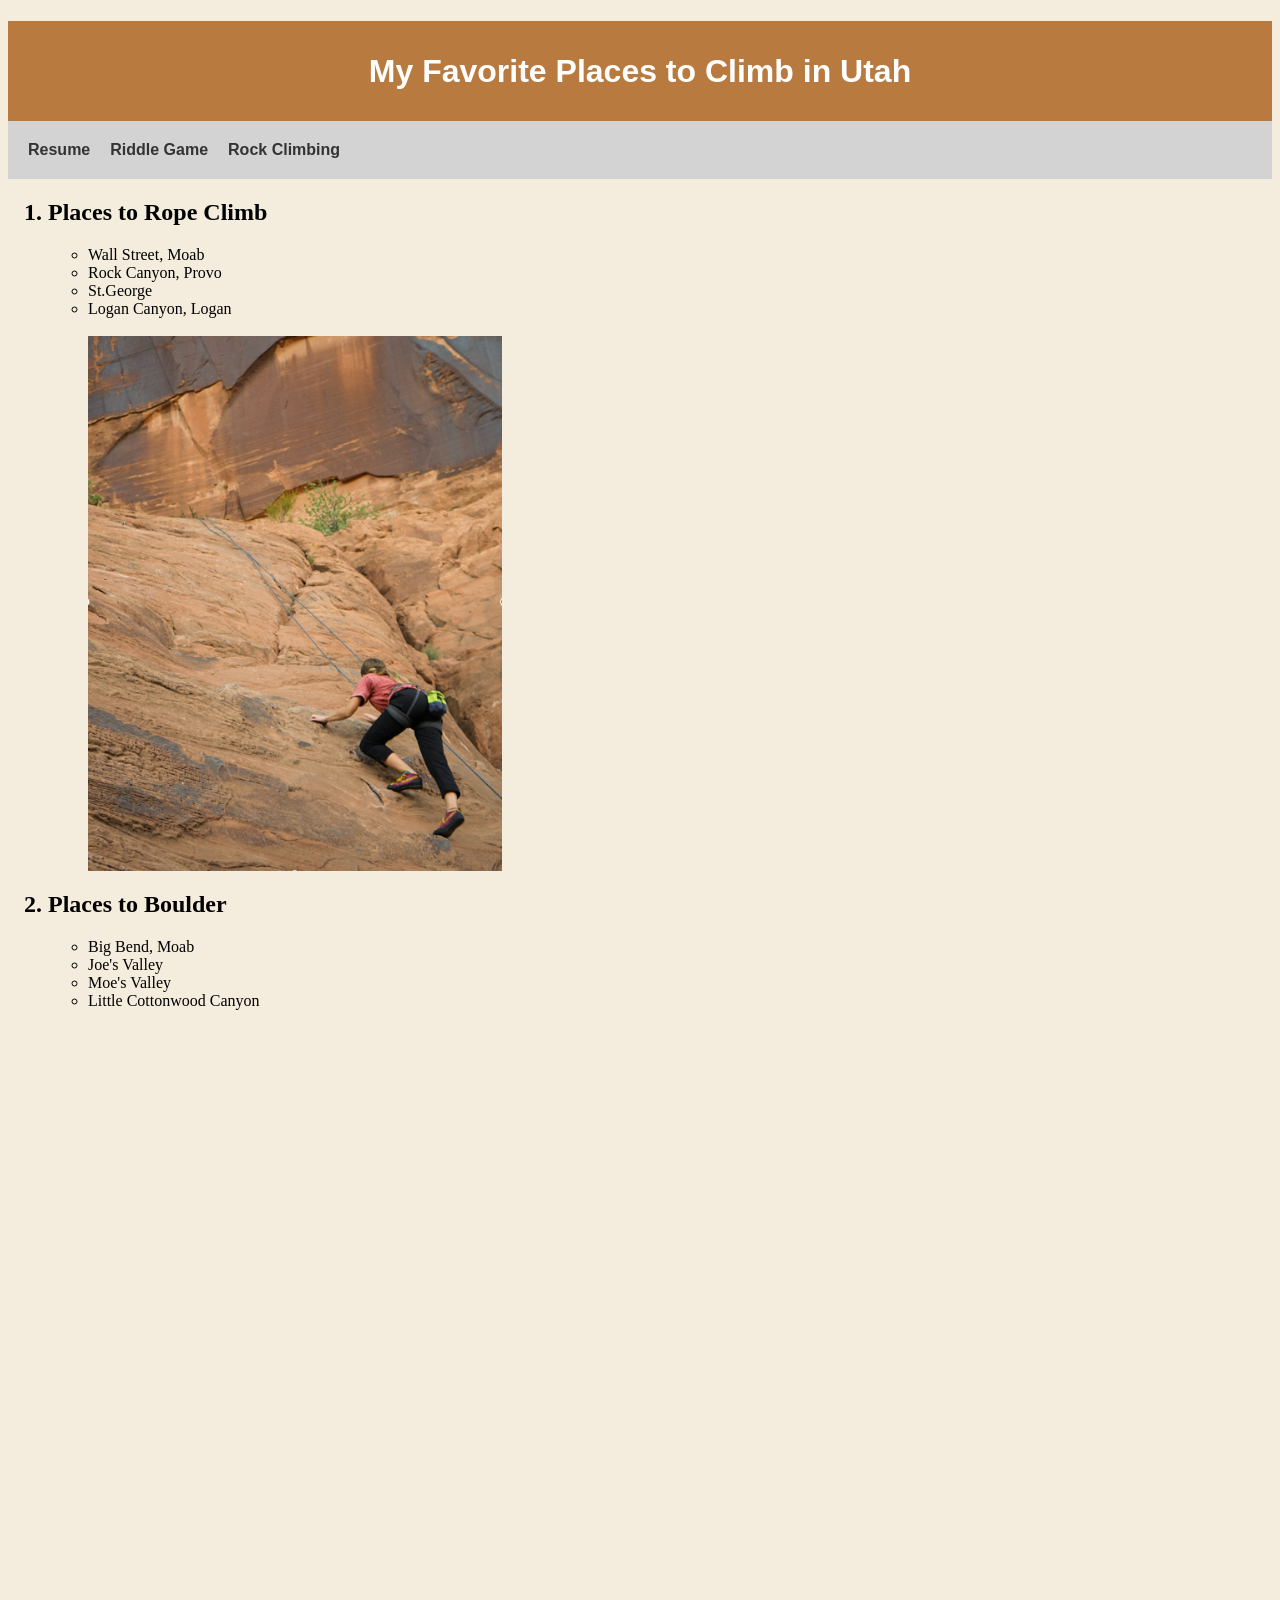
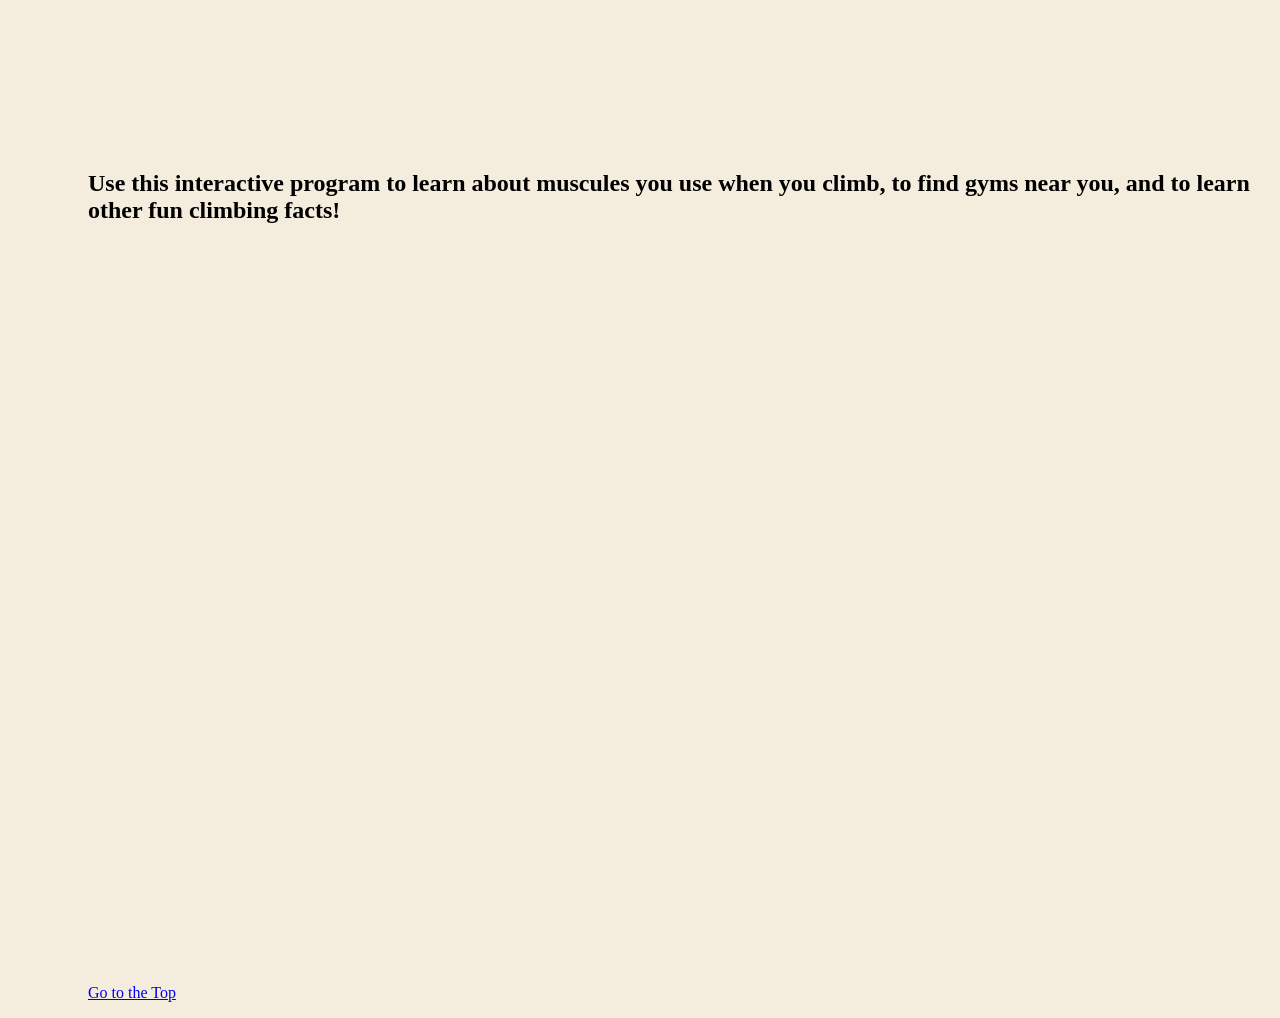
<file: index.html>
<!DOCTYPE html>
<html lang="en">
<head>
    <meta charset="UTF-8">
    <meta name="viewport" content="width=device-width, initial-scale=1.0">
    <title>Rock Climbing</title>
    <link rel="stylesheet" href="css/mystyles.css">
</head>
<body>
    <div class= "common header">
        <h1 id="top">My Favorite Places to Climb in Utah</h1>
    </div>
    <nav class="common">
        <a href ="resume.html">Resume</a>
        <a href="ai.html">Riddle Game</a>
        <a href="#">Rock Climbing</a>
    </nav>
    <ol>
    <h2>
        <li>Places to Rope Climb</li>
    </h2>
    <ul>
        <li>Wall Street, Moab</li>
        <li>Rock Canyon, Provo</li>
        <li>St.George</li>
        <li>Logan Canyon, Logan</li>
    <br>
    <!-- <p style="font-weight: bold;">Climbing on Wall Street in Moab</p> -->
    <img src="assets/img/WallStreet2.png" alt="Climbing on Wall Street" 
    <br>
    </ul>
    <h2>
        <li> Places to Boulder</li>
    </h2>
    <ul>
        <li>Big Bend, Moab</li>
        <li>Joe's Valley</li>
        <li>Moe's Valley</li>
        <li>Little Cottonwood Canyon</li>
   
    <br>
    <iframe width="560" height="315" 
        src="https://www.youtube.com/embed/U3lGhqD9ONI" 
        allowfullscreen>
    </iframe>
    <br><br><br><br>
    <h2>Use this interactive program to learn about muscules you use when you climb, to find gyms near you, and to learn other fun climbing facts!</h2> 
    <div class='tableauPlaceholder' style='width:100%; height:650px;'>
        <object class='tableauViz' width='100%' height='650'>
            <param name='host_url' value='https://public.tableau.com/' />
            <param name='path' value='views/RockClimbingWellness/Dashboard2' />
            <param name='embed_code_version' value='3' />
            <param name='toolbar' value='yes' />
        </object>
    </div> 

<script src='https://public.tableau.com/javascripts/api/viz_v1.js'></script>
    
     <br><br><br><br><br>
     <a href="#top" >Go to the Top</a>
</body>
</html>
</file>
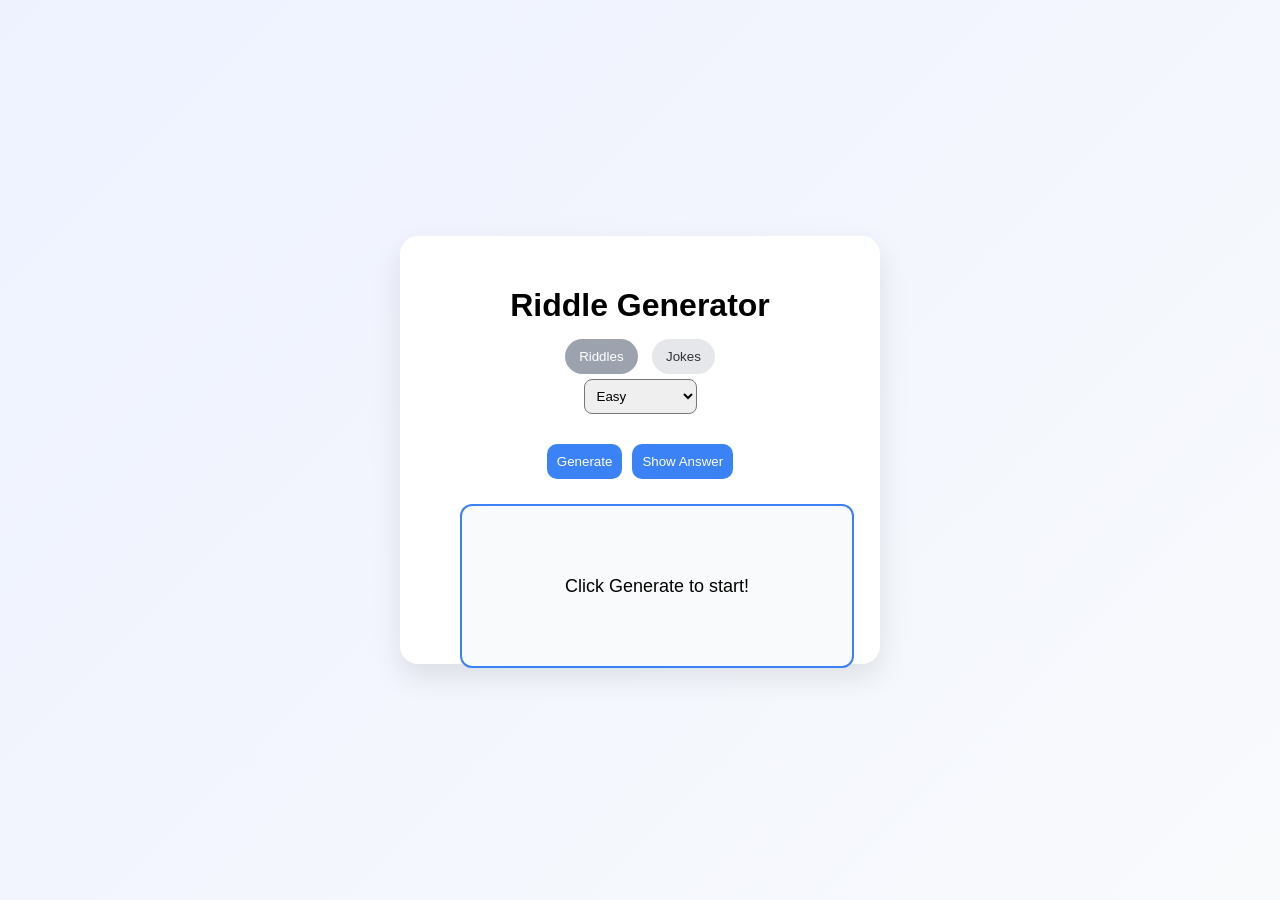
<file: ai.html>
<!DOCTYPE html>
<html lang="en">
<head>
<meta charset="UTF-8">
<meta name="viewport" content="width=device-width, initial-scale=1.0">
<title>Riddle & Joke Generator</title>

<style>
body {
    font-family: 'Segoe UI', sans-serif;
    background: linear-gradient(135deg, #eef2ff, #f8fafc);
    display: flex;
    justify-content: center;
    align-items: center;
    height: 100vh;
    margin: 0;
}

.container {
    background: white;
    padding: 30px;
    border-radius: 18px;
    box-shadow: 0 12px 30px rgba(0,0,0,0.1);
    width: 420px;
    text-align: center;
}

h1 {
    margin-bottom: 10px;
}

/* MODE BUTTONS (GRAY) */
.mode-buttons button {
    padding: 10px 14px;
    margin: 5px;
    border-radius: 20px;
    border: none;
    cursor: pointer;
    background: #e5e7eb;
    color: #333;
    transition: 0.2s;
}

.mode-buttons button:hover {
    background: #d1d5db;
}

.mode-buttons button.active {
    background: #9ca3af;
    color: white;
}

/* SELECT */
select {
    padding: 8px;
    border-radius: 8px;
    margin-bottom: 15px;
}

/* BUTTONS (SAME COLOR) */
.button-row {
    display: flex;
    justify-content: center;
    gap: 10px;
    margin-top: 15px;
}

.main-btn {
    background: #3b82f6;
    color: white;
    border: none;
    padding: 10px;
    border-radius: 10px;
    cursor: pointer;
    transition: 0.2s;
}

.main-btn:hover {
    background: #2563eb;
}

/* FLIP CARD (CENTERED) */
.flip-card {
    display: flex;
    justify-content: center;
    margin-top: 25px;
    perspective: 1000px;
}

.flip-inner {
    position: relative;
    width: 100%;
    max-width: 360px;
    height: 130px;
    transition: transform 0.6s;
    transform-style: preserve-3d;
}

.flip-inner.flipped {
    transform: rotateY(180deg);
}

.card {
    position: absolute;
    width: 100%;
    height: 100%;
    border-radius: 12px;
    display: flex;
    align-items: center;
    justify-content: center;
    padding: 15px;
    backface-visibility: hidden;
    font-size: 18px;
    text-align: center;
}

.front {
    background: #f9fafb;
    border: 2px solid #3b82f6;
}

.back {
    background: #eef2ff;
    border: 2px solid #3b82f6;
    transform: rotateY(180deg);
    font-weight: bold;
}
</style>
</head>

<body>

<div class="container">
    <h1 id="title">Riddle Generator</h1>

    <div class="mode-buttons">
        <button onclick="setMode('riddle')" id="riddleBtn" class="active">Riddles</button>
        <button onclick="setMode('joke')" id="jokeBtn">Jokes</button>
    </div>

    <div id="difficultyContainer">
        <select id="difficulty">
            <option value="easy">Easy</option>
            <option value="intermediate">Intermediate</option>
            <option value="hard">Hard</option>
        </select>
    </div>

    <div class="button-row">
        <button class="main-btn" onclick="generateContent()">Generate</button>
        <button class="main-btn" onclick="flipCard()">Show Answer</button>
    </div>

    <!-- FLIP CARD -->
    <div class="flip-card">
        <div class="flip-inner" id="card">
            <div class="card front" id="front">Click Generate to start!</div>
            <div class="card back" id="back"></div>
        </div>
    </div>
</div>

<script>
let mode = "riddle";

// DATA
const riddles = {
    easy: [
        { q: "What has to be broken before you can use it?", a: "An egg" },
        { q: "What has hands but can’t clap?", a: "A clock" }
    ],
    intermediate: [
        { q: "I speak without a mouth and hear without ears. What am I?", a: "An echo" }
    ],
    hard: [
        { q: "What disappears as soon as you say its name?", a: "Silence" }
    ]
};

const jokes = [
    { setup: "Why don’t skeletons fight each other?", punchline: "They don’t have the guts." },
    { setup: "Why did the scarecrow win an award?", punchline: "Because he was outstanding in his field." }
];

// MODE SWITCH
function setMode(selected) {
    mode = selected;
    resetCard();

    document.getElementById("riddleBtn").classList.toggle("active", selected === "riddle");
    document.getElementById("jokeBtn").classList.toggle("active", selected === "joke");

    if (mode === "riddle") {
        document.getElementById("title").innerText = "Riddle Generator";
        document.getElementById("difficultyContainer").style.display = "block";
    } else {
        document.getElementById("title").innerText = "Joke Generator";
        document.getElementById("difficultyContainer").style.display = "none";
    }
}

// GENERATE
function generateContent() {
    resetCard();

    if (mode === "riddle") {
        const difficulty = document.getElementById("difficulty").value;
        const list = riddles[difficulty];
        const random = list[Math.floor(Math.random() * list.length)];

        document.getElementById("front").innerText = random.q;
        document.getElementById("back").innerText = random.a;

    } else {
        const random = jokes[Math.floor(Math.random() * jokes.length)];

        document.getElementById("front").innerText = random.setup;
        document.getElementById("back").innerText = random.punchline;
    }
}

// FLIP
function flipCard() {
    document.getElementById("card").classList.toggle("flipped");
}

// RESET
function resetCard() {
    document.getElementById("card").classList.remove("flipped");
    document.getElementById("front").innerText = "Click Generate to start!";
    document.getElementById("back").innerText = "";
}
</script>

</body>
</html>
</file>
<file: css/mystyles.css>
.header{
    background-color: rgb(185, 122, 63);
    color: white;
    height: 100px;
    line-height: 100px;
}

body{
    background-color: rgb(244, 236, 220);
}

.container {
    background-color: transparent;
}

iframe {
  display: block;
  width: 100%;
  height: 650px !important;
  border: none;
}

img{
    display: block;
    width: 35%;
    /* margin-left: auto; */
    margin-right: auto;

}
.footer{
    background-color: black;
    color: white;
    height: 25px;
    line-height: 25px;
    position: fixed;
    bottom: 0px;
    right: 0px;
    left: 0px;
}

.common{
    text-align: center;
    font-family:'Lucida Sans', 'Lucida Sans Regular', 'Lucida Grande', 'Lucida Sans Unicode', Geneva, Verdana, sans-serif ;
    
}

nav{
    background-color: lightgray;
    padding: 10px;
    overflow: hidden;
    }
nav a{
    color: #333;
    padding: 10px;
    text-decoration: none;
    font-size 16px;
    font-weight: bold;
    float:left;
    ;
}

nav a:hover{
    background-color: #ccc;
}
</file>
